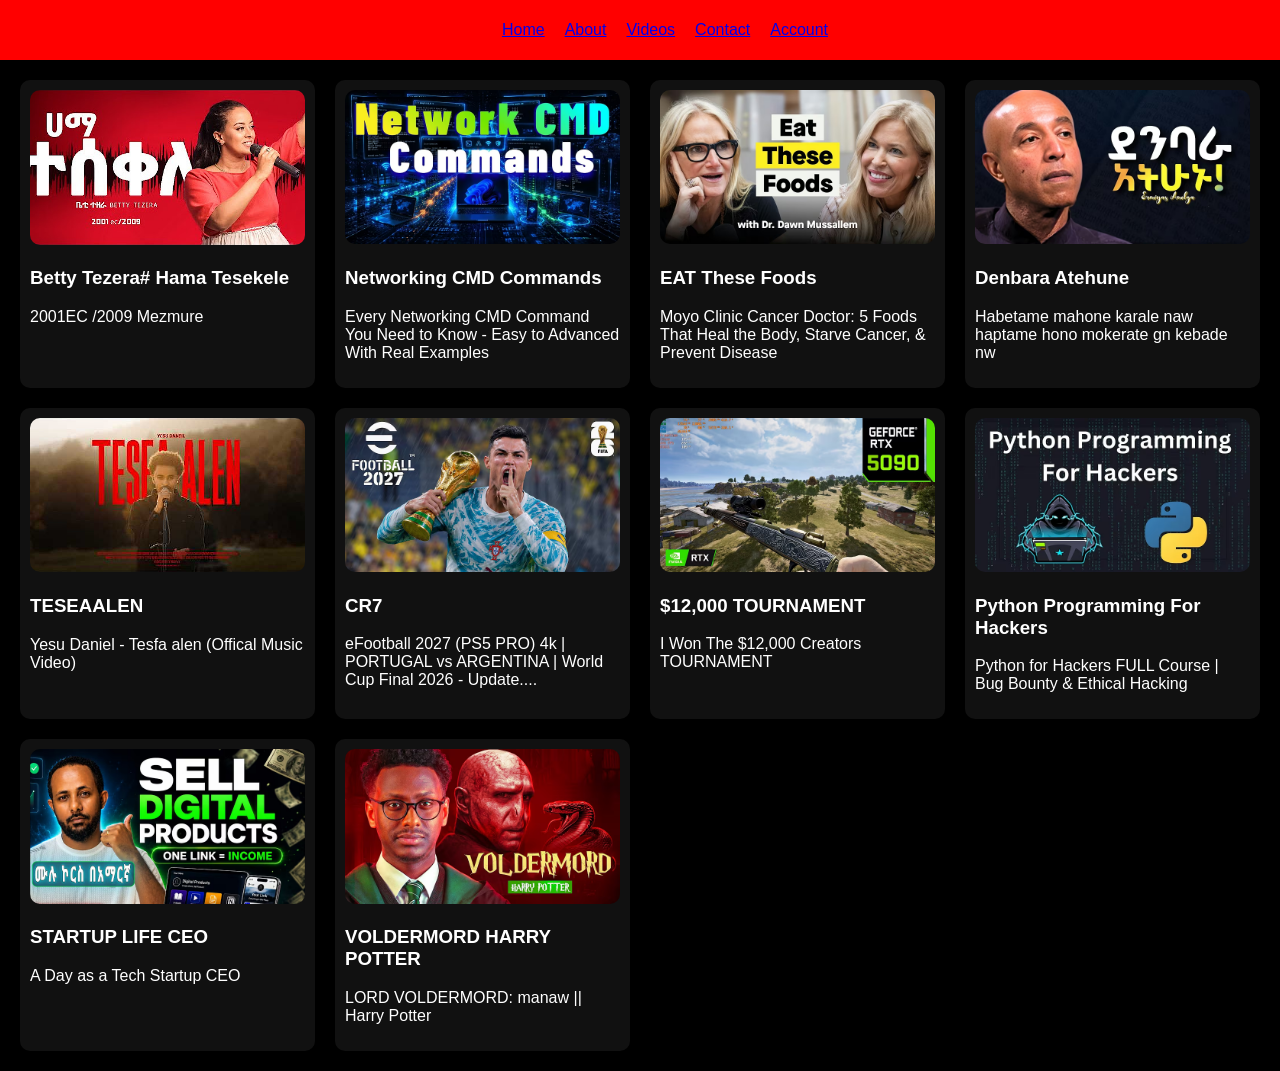
<file: index.html>
<!DOCTYPE html>
<html lang="en">
<head>
    <meta charset="UTF-8">
    <meta name="viewport" content="width=device-width, initial-scale=1.0">
    <link rel="stylesheet" href="./style.css"/>
    <title>Youtube</title>
</head>
<body>

    <nav>
        <ul>
           <a class="navlink" href="./index.html">Home</a>
           <a class="navlink" href="./about.html">About</a>
           <a class="navlink" href="./Videos.html">Videos</a>
           <a class="navlink" href="./Contact.html">Contact</a>
           <a class="navlink" href="./Register.html">Account</a>
        </ul>
    </nav>

    <div class="videos">
    
        <div class="card">
             <a class="Hamaimg" href="https://www.youtube.com/watch?v=6cSj6nkV7v0&list=RD6cSj6nkV7v0&start_radio=1"> <img class="img" src="./Img/Hama.jpg" alt="Hama Mezmure"> </a>
            <h3>Betty Tezera# Hama Tesekele</h3>
            <p>2001EC /2009 Mezmure</P>
        </div>

        <div class="card">
            <a href="https://www.youtube.com/watch?v=TJRIawUsqGk&pp=ugUEEgJlbtIHCQkECwGHKiGM7w%3D%3D"> <img class="img" src="./Img/networking.avif" alt="Hama Mezmure"> </a>
            <h3>Networking CMD Commands</h3>
            <P>
                Every Networking CMD Command You Need to Know - Easy to Advanced With Real Examples
            </P>
        </div>

        <div class="card">
            <a href="https://www.youtube.com/watch?v=WlxbVMfvir8"> <img class="img" src="./Img/EAT.avif" alt="eat"> </a>
            <h3>EAT These Foods</h3>
            <P>
                Moyo Clinic Cancer Doctor: 5 Foods That Heal the Body, Starve Cancer, & Prevent Disease
            </P>
        </div>

        <div class="card">
             <a href="https://www.youtube.com/watch?v=cTaiXzaDINk"> <img class="img" src="./Img/Ermiyas.avif" alt="Ermiyas"> </a>
            <h3>Denbara Atehune</h3>
            <p>Habetame mahone karale naw haptame hono mokerate gn kebade nw</P>
        </div>

        <div class="card">
            <a href="https://www.youtube.com/watch?v=vakRqV4FV6w&list=RDvakRqV4FV6w&start_radio=1"> <img class="img" src="./Img/TESEAALEN.jpg" alt="TESEAALEN"> </a>
            <h3>TESEAALEN</h3>
            <P>Yesu Daniel - Tesfa alen (Offical Music Video)</P>
        </div>

        <div class="card">
            <a href="https://www.youtube.com/watch?v=8rZK5BzpsJM"> <img class="img" src="./Img/CR7.avif" alt="CR7"> </a>
            <h3>CR7 </h3>
            <P>
                eFootball 2027 (PS5 PRO) 4k | PORTUGAL vs ARGENTINA | World Cup Final 2026 - Update....
            </P>
        </div>
        
        <div class="card">
             <a href="https://www.youtube.com/watch?v=D5g_zhzZ6g0"> <img class="img" src="./Img/pubg.avif" alt="Hama Mezmure"> </a>
            <h3>$12,000 TOURNAMENT</h3>
            <p>I Won The $12,000 Creators TOURNAMENT</P>
        </div>

        <div class="card">
            <a href="https://www.youtube.com/watch?v=XWuP5Yf5ILI"> <img class="img" src="./Img/python.avif" alt="Hama Mezmure"> </a>
            <h3>Python Programming For Hackers</h3>
            <P>
                Python for Hackers FULL Course | Bug Bounty & Ethical Hacking
            </P>
        </div>

        <div class="card">
            <a href="https://www.youtube.com/watch?v=8d_Jgj4JZVQ&pp=0gcJCQQLAYcqIYzv"> <img class="img" src="./Img/sell.avif" alt="Hama Mezmure"> </a>
            <h3>STARTUP LIFE CEO</h3>
            <P>
               A Day as a Tech Startup CEO
            </P>
        </div>

        <div class="card">
            <a href="https://www.youtube.com/watch?v=amXZJgedvKQ"> <img class="img" src="./Img/VOLDERMORD.avif" alt="Hama Mezmure"> </a>
            <h3>VOLDERMORD HARRY POTTER</h3>
            <P>
                LORD VOLDERMORD: manaw || Harry Potter
            </P>
        </div>

</body>
</html>
</file>
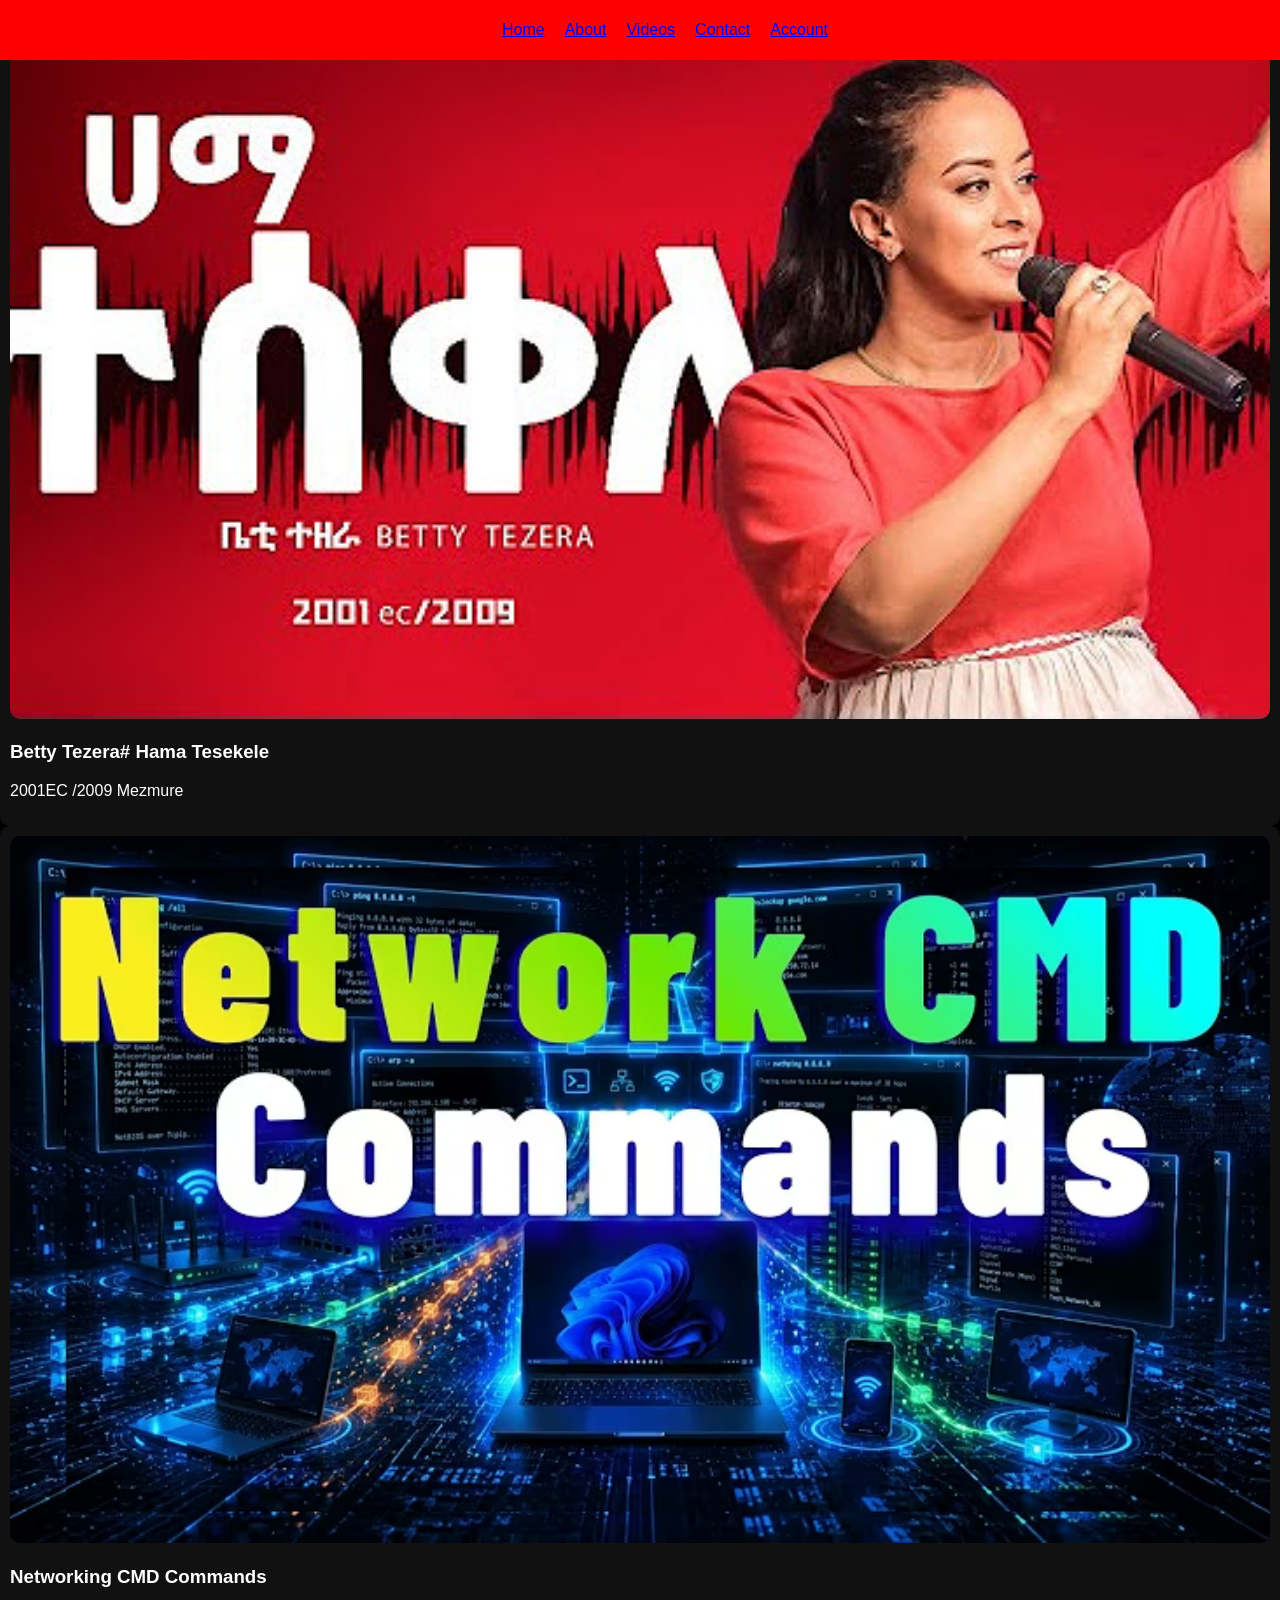
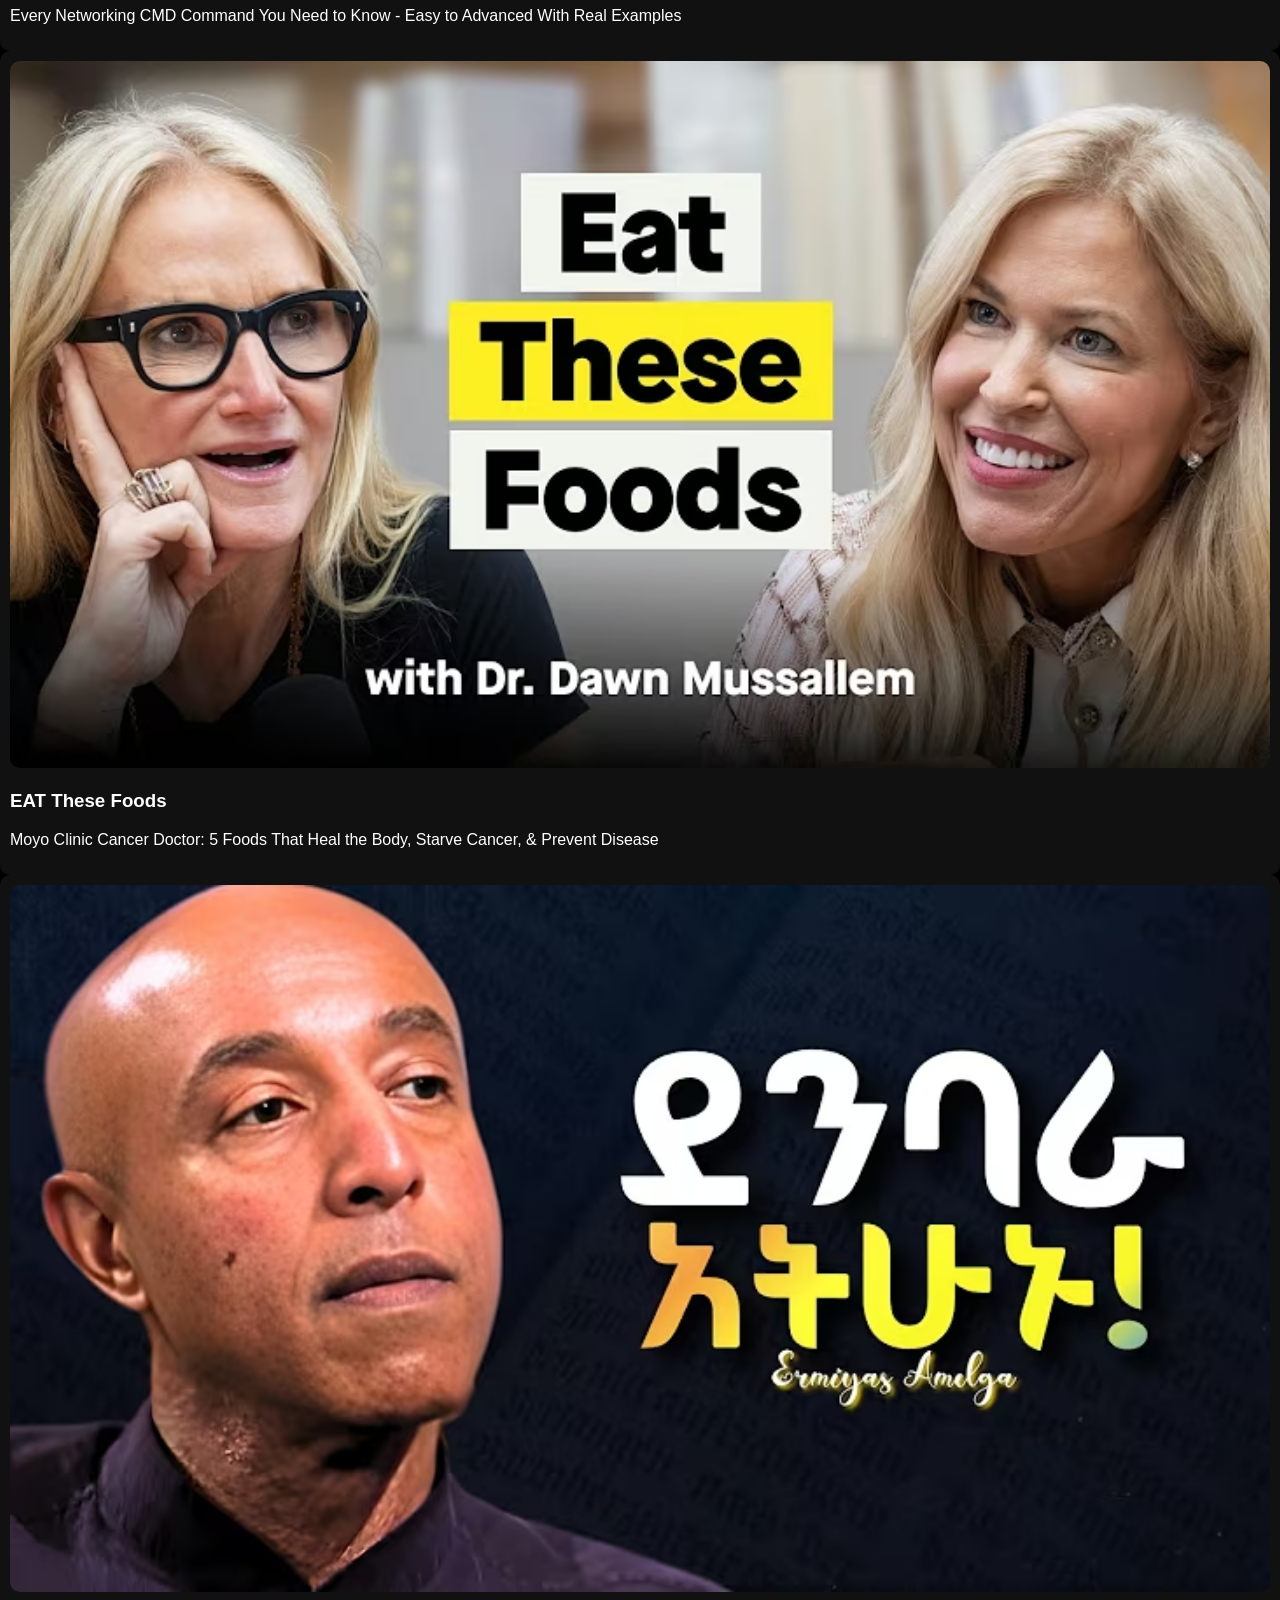
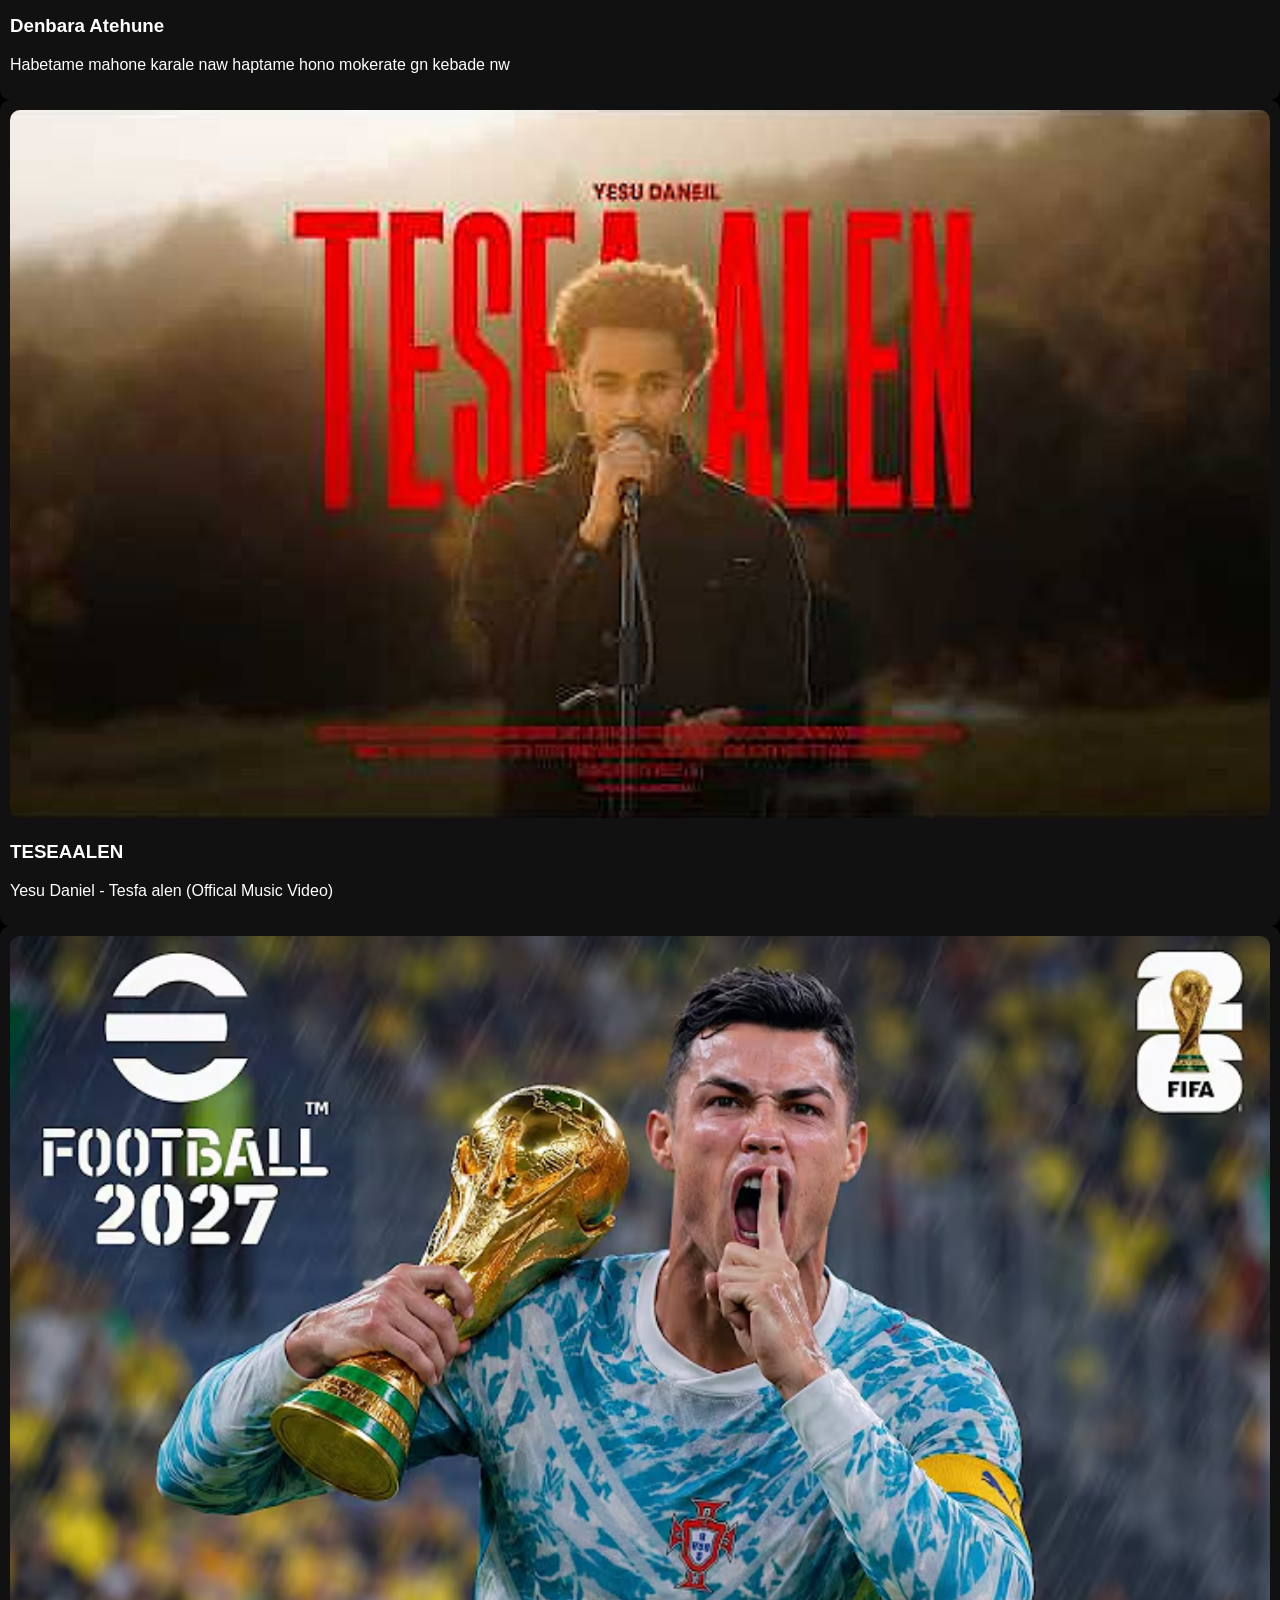
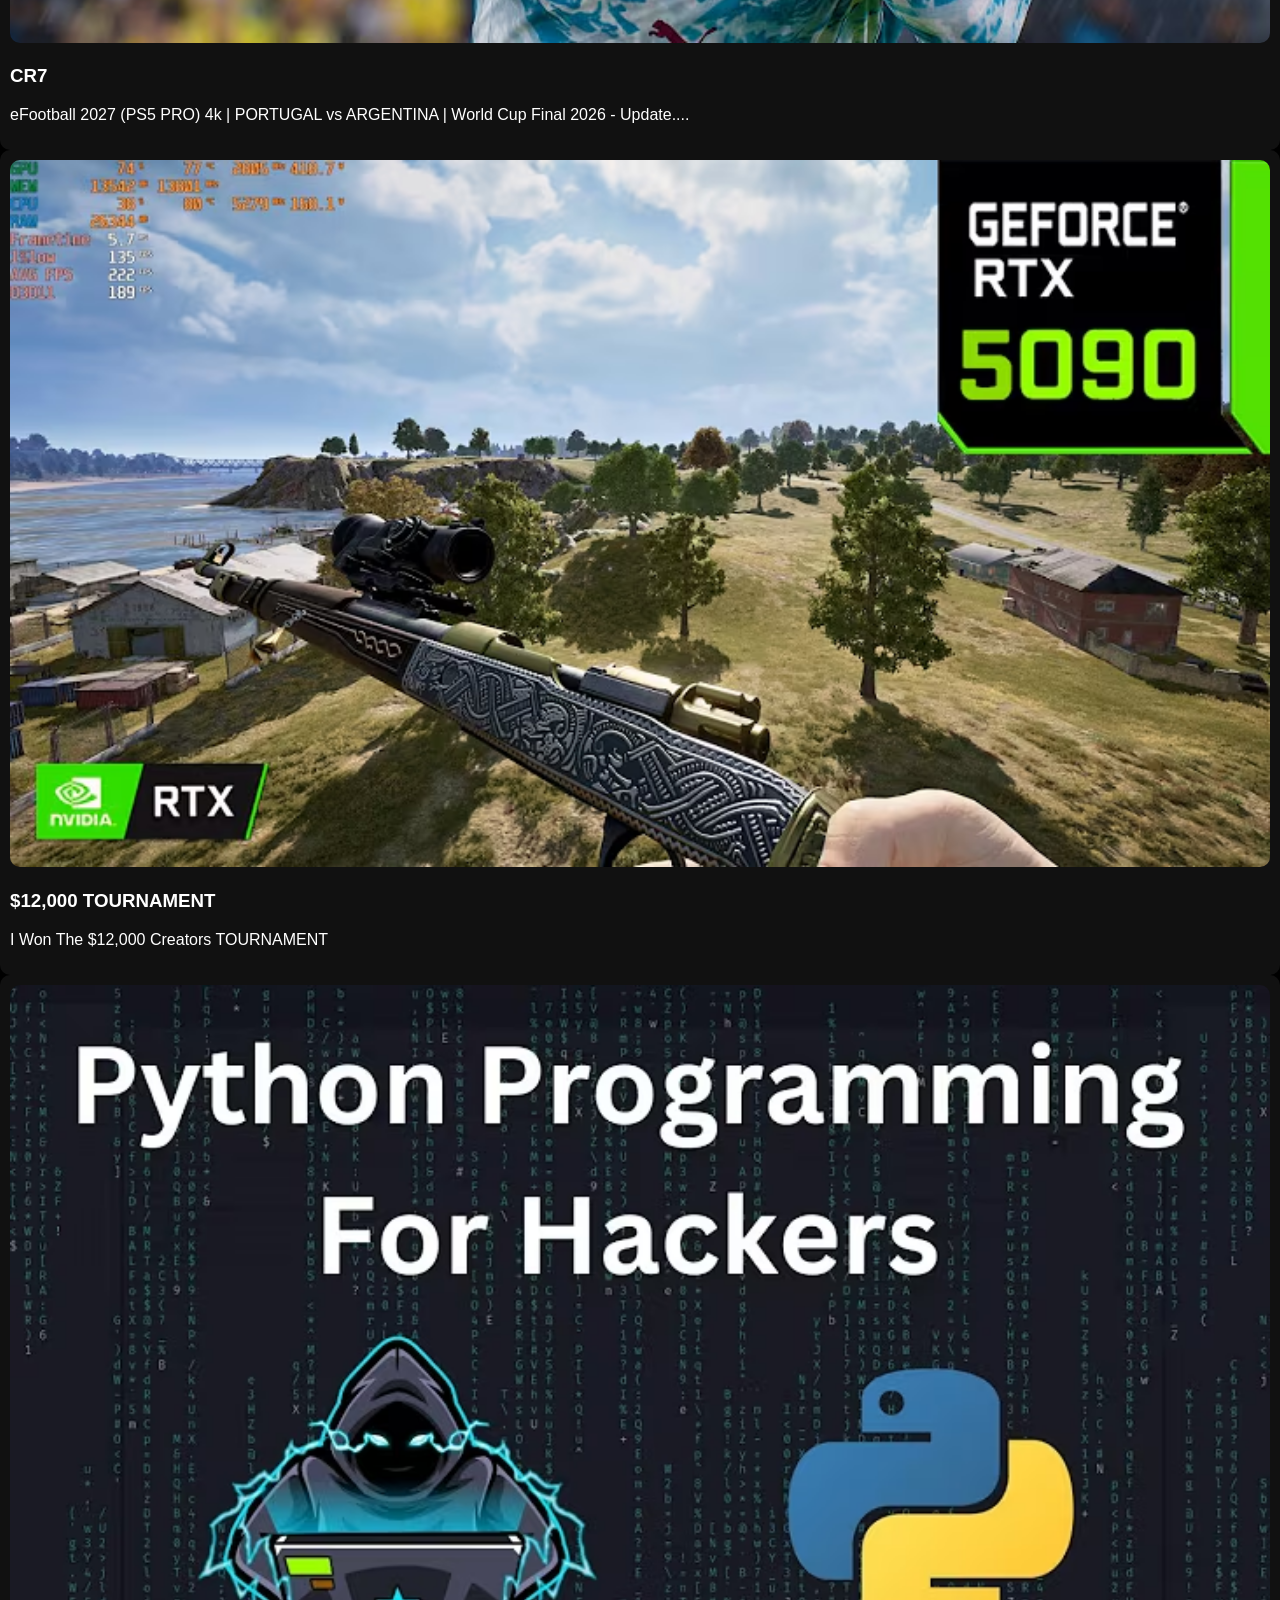
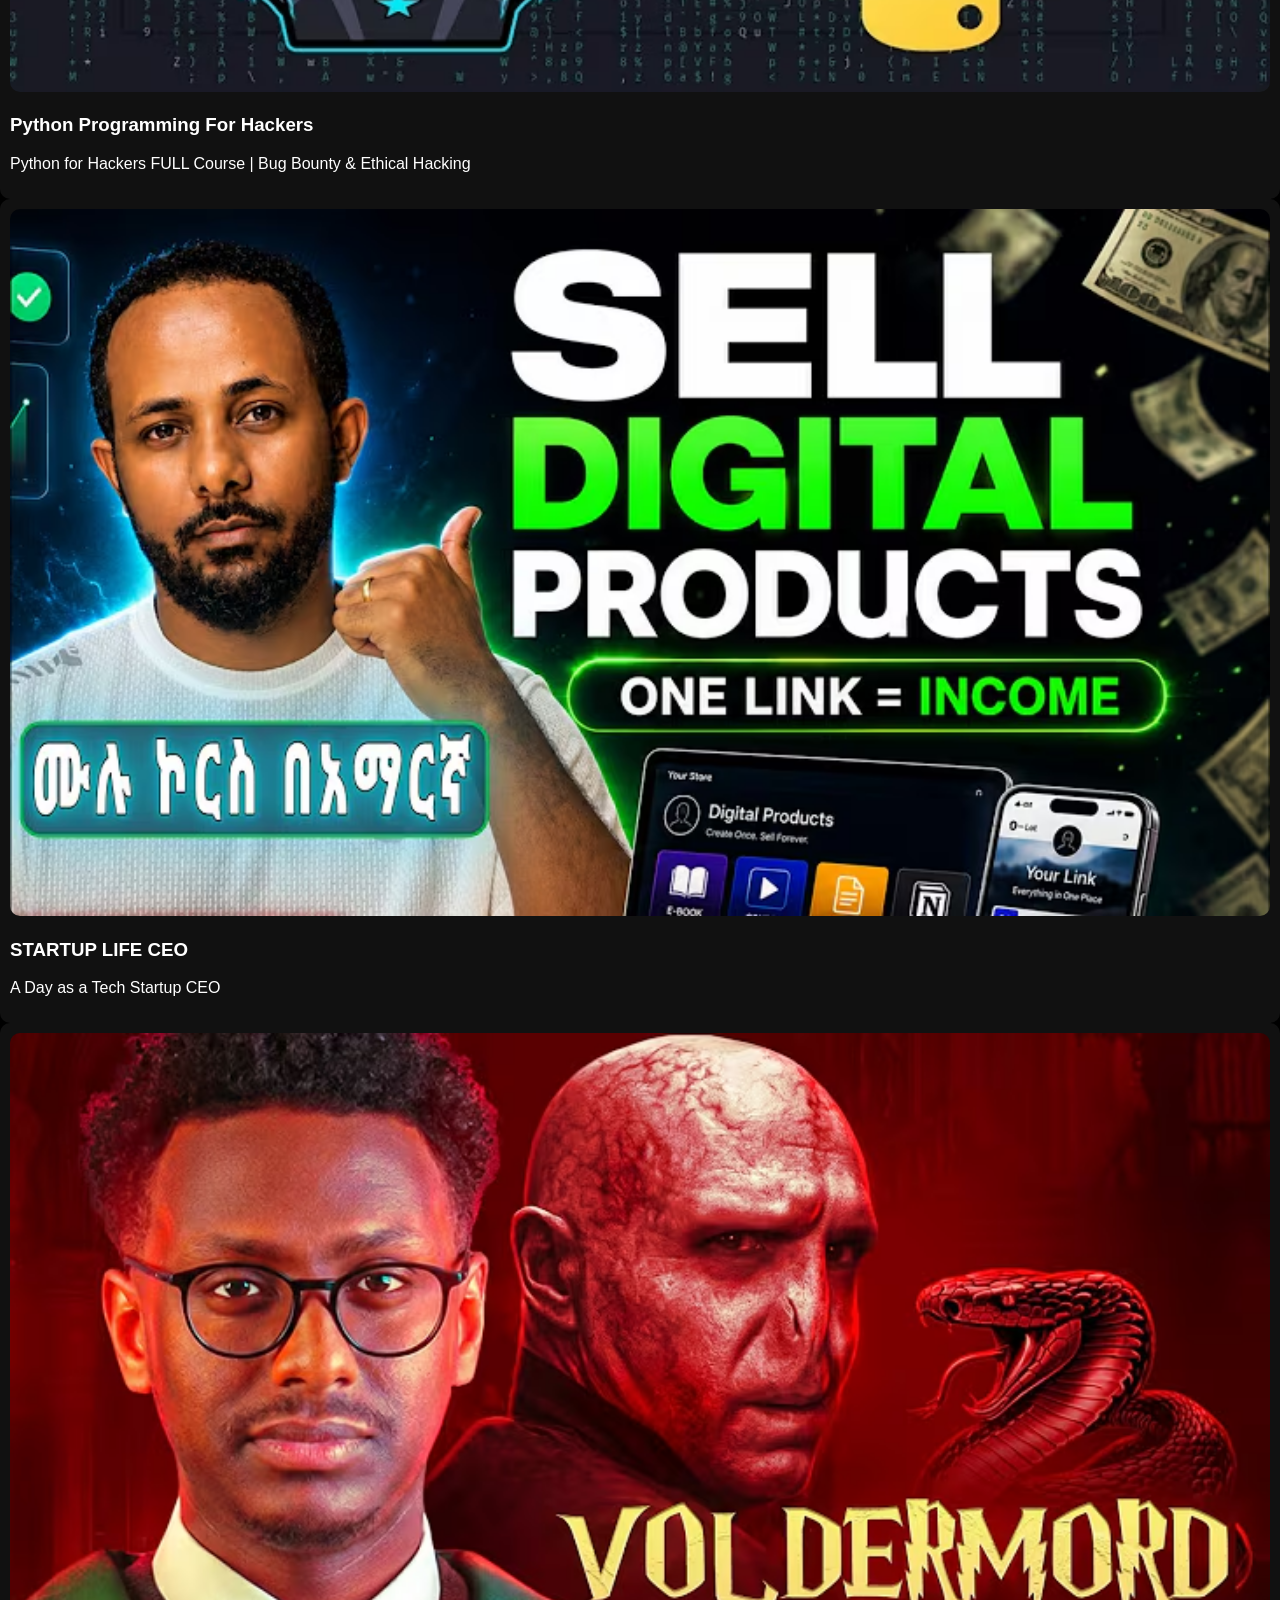
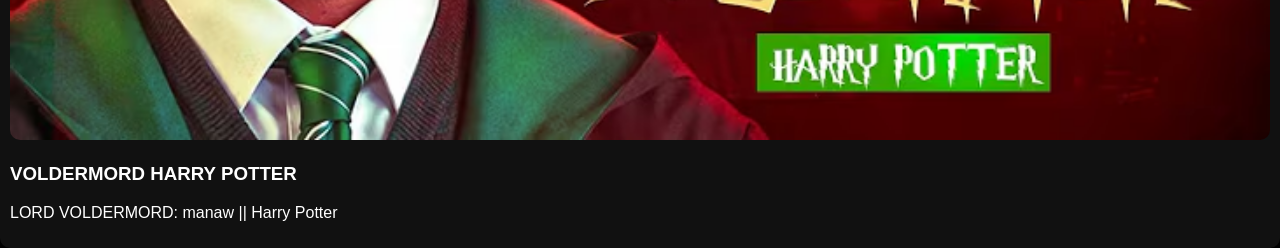
<file: Videos.html>
<!DOCTYPE html>
<html lang="en">
<head>
    <meta charset="UTF-8">
    <meta name="viewport" content="width=device-width, initial-scale=1.0">
    <link rel="stylesheet" href="./style.css"/>
    <title>Youtube</title>
</head>
<body>

    <nav>
        <ul>
           <a class="navlink" href="./index.html">Home</a>
           <a class="navlink" href="./about.html">About</a>
           <a class="navlink" href="./Videos.html">Videos</a>
           <a class="navlink" href="./Contact.html">Contact</a>
           <a class="navlink" href="./Register.html">Account</a>
        </ul>
    </nav>

    <div class="videos1">
    
        <div class="card">
             <a class="Hamaimg" href="https://www.youtube.com/watch?v=6cSj6nkV7v0&list=RD6cSj6nkV7v0&start_radio=1"> <img class="img" src="./Img/Hama.jpg" alt="Hama Mezmure"> </a>
            <h3>Betty Tezera# Hama Tesekele</h3>
            <p>2001EC /2009 Mezmure</P>
        </div>

        <div class="card">
            <a href="https://www.youtube.com/watch?v=TJRIawUsqGk&pp=ugUEEgJlbtIHCQkECwGHKiGM7w%3D%3D"> <img class="img" src="./Img/networking.avif" alt="Hama Mezmure"> </a>
            <h3>Networking CMD Commands</h3>
            <P>
                Every Networking CMD Command You Need to Know - Easy to Advanced With Real Examples
            </P>
        </div>

        <div class="card">
            <a href="https://www.youtube.com/watch?v=WlxbVMfvir8"> <img class="img" src="./Img/EAT.avif" alt="eat"> </a>
            <h3>EAT These Foods</h3>
            <P>
                Moyo Clinic Cancer Doctor: 5 Foods That Heal the Body, Starve Cancer, & Prevent Disease
            </P>
        </div>

        <div class="card">
             <a href="https://www.youtube.com/watch?v=cTaiXzaDINk"> <img class="img" src="./Img/Ermiyas.avif" alt="Ermiyas"> </a>
            <h3>Denbara Atehune</h3>
            <p>Habetame mahone karale naw haptame hono mokerate gn kebade nw</P>
        </div>

    </div>

    <div class="videos2">
        <div class="card">
            <a href="https://www.youtube.com/watch?v=vakRqV4FV6w&list=RDvakRqV4FV6w&start_radio=1"> <img class="img" src="./Img/TESEAALEN.jpg" alt="TESEAALEN"> </a>
            <h3>TESEAALEN</h3>
            <P>Yesu Daniel - Tesfa alen (Offical Music Video)</P>
        </div>

        <div class="card">
            <a href="https://www.youtube.com/watch?v=8rZK5BzpsJM"> <img class="img" src="./Img/CR7.avif" alt="CR7"> </a>
            <h3>CR7 </h3>
            <P>
                eFootball 2027 (PS5 PRO) 4k | PORTUGAL vs ARGENTINA | World Cup Final 2026 - Update....
            </P>
        </div>
        
        <div class="card">
             <a href="https://www.youtube.com/watch?v=D5g_zhzZ6g0"> <img class="img" src="./Img/pubg.avif" alt="Hama Mezmure"> </a>
            <h3>$12,000 TOURNAMENT</h3>
            <p>I Won The $12,000 Creators TOURNAMENT</P>
        </div>

        <div class="card">
            <a href="https://www.youtube.com/watch?v=XWuP5Yf5ILI"> <img class="img" src="./Img/python.avif" alt="Hama Mezmure"> </a>
            <h3>Python Programming For Hackers</h3>
            <P>
                Python for Hackers FULL Course | Bug Bounty & Ethical Hacking
            </P>
        </div>

    </div>

    <div class="videos1">
        <div class="card">
            <a href="https://www.youtube.com/watch?v=8d_Jgj4JZVQ&pp=0gcJCQQLAYcqIYzv"> <img class="img" src="./Img/sell.avif" alt="Hama Mezmure"> </a>
            <h3>STARTUP LIFE CEO</h3>
            <P>
               A Day as a Tech Startup CEO
            </P>
        </div>

        <div class="card">
            <a href="https://www.youtube.com/watch?v=amXZJgedvKQ"> <img class="img" src="./Img/VOLDERMORD.avif" alt="Hama Mezmure"> </a>
            <h3>VOLDERMORD HARRY POTTER</h3>
            <P>
                LORD VOLDERMORD: manaw || Harry Potter
            </P>
        </div>
    </div>

</body>
</html>
</file>
<file: style.css>
body {
    background-color: black;
    color: white;
    margin: 0px;
    font-family: Arial, Helvetica, sans-serif;
}

nav {
    background-color: red;
    padding: 5px;
    position: fixed;
    top: 0;
    left: 0;
    width: 100%;
    z-index: 1000;
}

nav ul{
    display: flex;
    gap: 20px;
    list-style: none;
    justify-content: center;
}

.videos{
    display: grid;
    grid-template-columns: 1fr 1fr 1fr 1fr;
    gap: 20px;
    padding: 20px;
    padding: 80px 20px 20px;
}

@media (max-width: 600px) {
    .videos {
        display: grid;
        grid-template-columns: 1fr;
        padding: 80px 20px 20px;
    }
}

.card {
    background: #111;
    padding: 10px;
    border-radius: 10px;
}

.card img{
    width: 100%;
    border-radius: 10px;
}
</file>
